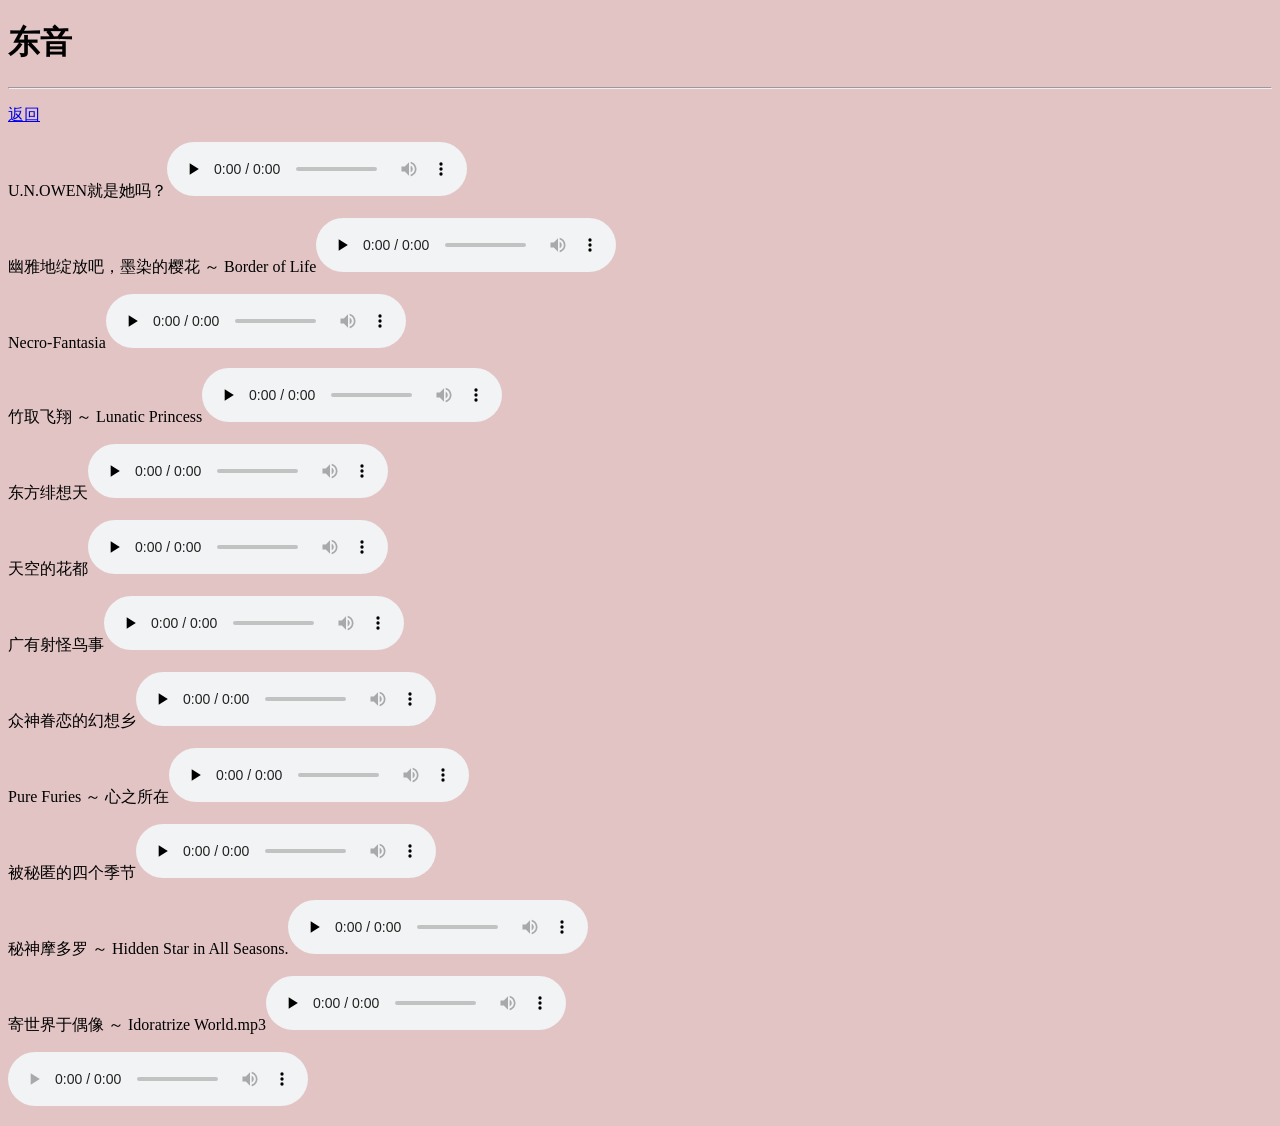
<file: music/index.html>
<!DOCTYPE html>
<html>
<head>
	<title>东音</title>
	<meta charset="utf-8">
	<link rel="stylesheet" type="text/css" href="..\css\main.css">
</head>
<body>
	<h1>东音</h1>
	<hr>
	<p><a href="..\index.html">返回</a></p>
	<p>
		U.N.OWEN就是她吗？<audio src="th06红魔乡\th06_15U.N.OWEN就是她吗？.mp3" loop="" controls="" preload="none"></audio>
	</p>
	<p>
		幽雅地绽放吧，墨染的樱花 ～ Border of Life<audio src="th07妖妖梦\th07_13幽雅地绽放吧，墨染的樱花 ～ Border of Life.mp3" loop="" controls="" preload="none"></audio>
	</p>
	<p>
		Necro-Fantasia<audio src="th07妖妖梦\th07_18Necro-Fantasia.mp3" loop="" controls="" preload="none"></audio>
	</p>
	<p>
		竹取飞翔 ～ Lunatic Princess<audio src="th08永夜抄\th08_15竹取飞翔 ～ Lunatic Princess.mp3" loop="" controls="" preload="none"></audio>
	</p>
	<p>
		东方绯想天<audio src="th10_5绯想天\TFM-003A_17东方绯想天.mp3" loop="" controls="" preload="none"></audio>
	</p>
	<p>
		天空的花都<audio src="th07妖妖梦\th07_08天空的花都.mp3" loop="" controls="" preload="none"></audio>
	</p>
	<p>
		广有射怪鸟事<audio src="th07妖妖梦\th07_11_广有射怪鸟事.mp3" loop="" controls="" preload="none"></audio>
	</p>
	<p>
		众神眷恋的幻想乡<audio src="th10风神录\th10_06众神眷恋的幻想乡.mp3" loop="" controls="" preload="none"></audio>
	</p>
	<p>
		Pure Furies ～ 心之所在<audio src="th15绀珠传\th15_13Pure Furies ～ 心之所在.mp3" loop="" controls="" preload="none"></audio>
	</p>
	<p>
		被秘匿的四个季节<audio src="th16天空璋\th16_13被秘匿的四个季节.mp3" loop="" controls="" preload="none"></audio>
	</p>
	<p>
		秘神摩多罗 ～ Hidden Star in All Seasons.<audio src="th16天空璋\th16_15秘神摩多罗 ～ Hidden Star in All Seasons..mp3" loop="" controls="" preload="none"></audio>
	</p>
	<p>
		寄世界于偶像 ～ Idoratrize World.mp3<audio src="th17鬼形兽\th17_13寄世界于偶像 ～ Idoratrize World.mp3" loop="" controls="" preload="none"></audio>
	</p>
	<p>
		<audio src="" loop="" controls="" preload="none"></audio>
	</p>
	
</body>
</html>
</file>
